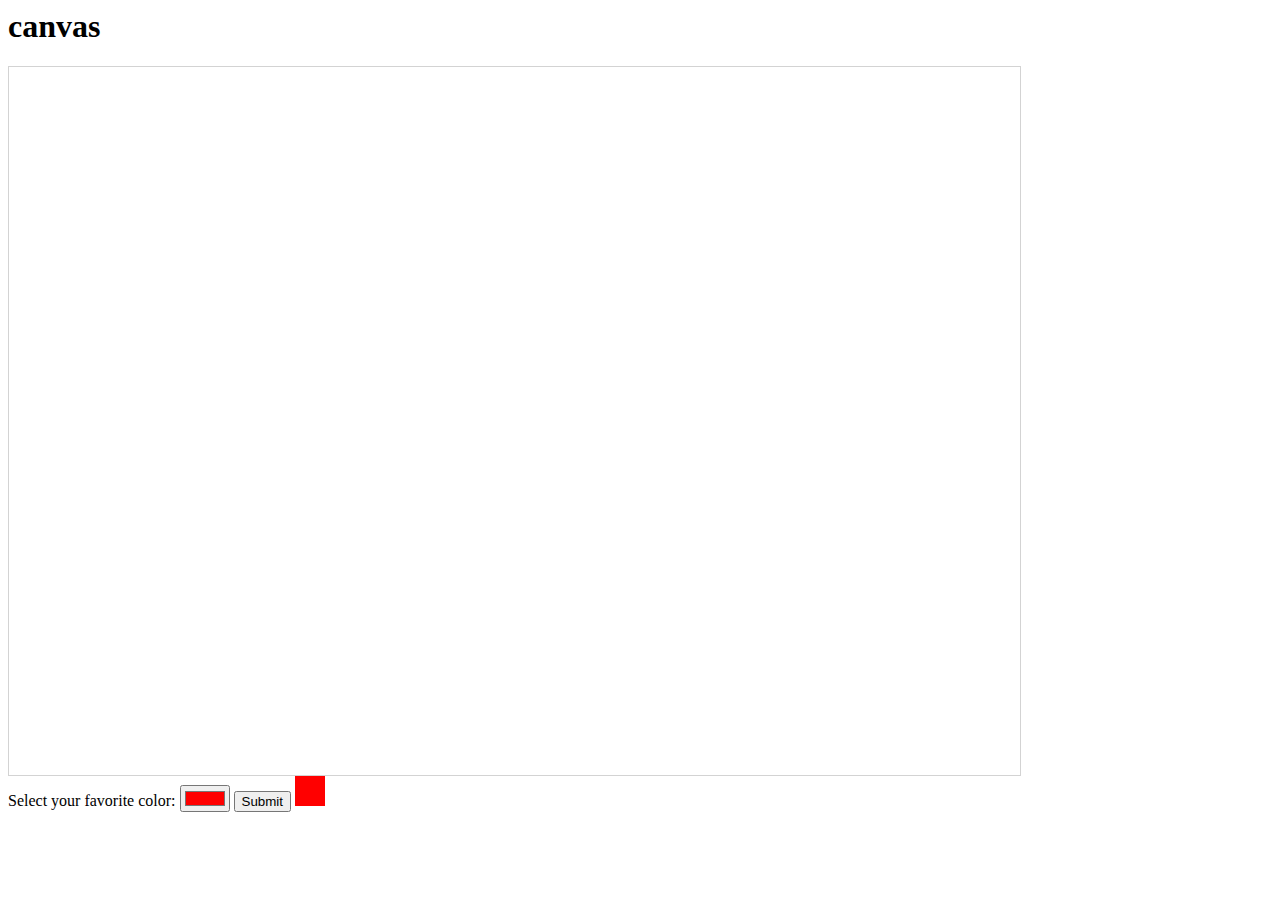
<file: canvas/canvas.html>
<!-- canvas.html -->
</!DOCTYPE html>
<html>
<head>
	<title> canvas for drawing</title>
	<link rel="stylesheet" href="style_canvas.css">
</head>
<body>
	<div class='row'>
		<h1 id='demo'>canvas</h1>
	</div>
	<canvas id="myCanvas" style="border:1px solid #d3d3d3;" onmousemove="myFunction(event)" >	Your browser does not support the HTML5 canvas tag.
	</canvas>
	<!-- <div id='mouse'>mouse</div> -->
	
	
		<br>
  		Select your favorite color:
  		<input id="new-color-value" type="color" name="favcolor" value="#ff0000" >
  		<button onclick="colorSelectorFunction()">Submit</button>
		<div class="rectangle" id='mouse'></div>
	
<script>
var canvas = document.getElementById("myCanvas");

function first(){
  if( /Android|webOS|iPhone|iPad|iPod|BlackBerry|IEMobile|Opera Mini/i.test(navigator.userAgent) ) {
	canvas.style.width="80%";
	canvas.style.height="80%";

	}

  window.setInterval(first, 2000);
 }
first()

// Prevent scrolling when touching the canvas
document.body.addEventListener("touchstart", function (e) {
  console.log('touch event')	
}, false);

document.body.addEventListener("touchmove", function (e) {
    touchFunction(e)
}, false);

document.addEventListener('keydown', keyFunction);

strokeColor="#FF0000"
penDown = true
myCanvas.width = 1024;
myCanvas.height = 1024;
window.addEventListener("orientationchange", function() {
  //console.log("the orientation of the device is now " + screen.orientation.angle);
  var context = canvas.getContext("2d");
  context.clearRect(0, 0, canvas.width, canvas.height);

});


function colorSelectorFunction(){
	var value = document.getElementById('new-color-value').value
	strokeColor = value
}
const mouse = {
    x : 0, y : 0,  // coordinates
    lastX : 0, lastY : 0, // last frames mouse position 
    b1 : false, b2 : false, b3 : false, // buttons
    buttonNames : ["b1","b2","b3"],  // named buttons
}
	function touchFunction(e){
		var x = e.touches[0].clientX;
	   var y = e.touches[0].clientY;

	   var bounds = canvas.getBoundingClientRect();
      mouse_x = x - bounds.left - scrollX;		
      mouse_y = y - bounds.top - scrollY;
	  mouse_x /=  bounds.width; 
      mouse_y /=  bounds.height; 
   
  	  mouse_x *= canvas.width;
  	  mouse_y *= canvas.height;

	  
	 drawFunction(mouse_x,mouse_y,x,y)
	}
	function myFunction(e) {
	  var x = e.clientX;
	  var y = e.clientY;
	  var coor = "Coordinates: (" + x + "," + y + ")";
	  document.getElementById("demo").innerHTML = coor;
      
	  var bounds = canvas.getBoundingClientRect();
      mouse.x = e.pageX - bounds.left - scrollX;		
      mouse.y = e.pageY - bounds.top - scrollY;
	  mouse.x /=  bounds.width; 
      mouse.y /=  bounds.height; 
  	  mouse.x *= canvas.width;
  	  mouse.y *= canvas.height;
		
	 drawFunction(mouse.x,mouse.y,x,y)
	}
	function drawFunction(mouse_x,mouse_y,x,y){
      // console.log(mouse_x,mouse_y)
	  var ctx = canvas.getContext("2d");
	  ctx.fillStyle = "#FF0000";
	  ctx.beginPath();
	  ctx.arc(mouse_x, mouse_y, 3, 0, 2 * Math.PI);
	  console.log(strokeColor)
	  ctx.strokeStyle = strokeColor;
	  if(penDown){
	  	ctx.stroke();
	  }	 
	  mouseFunction(x,y)
	}
	function mouseFunction(x,y){
		x=x-15
		y=y-15
		var d = document.getElementById('mouse');
		d.style.position = "absolute";
		d.style.left = x+'px';
		d.style.top = y+'px';
	}

	function clearCoor() {
	  document.getElementById("demo").innerHTML = "";
	}
	function keyFunction(e){
		console.log('key has been pressed')
		document.getElementById("demo").innerHTML = e.keyCode
		if(e.keyCode==66){
			color='blue'
			strokeColor='blue'
			console.log(strokeColor)
		}
		if(e.keyCode==71){
			color='green'
			strokeColor='green'
		}
		if(e.keyCode==82){
			color='red'
			strokeColor='red'
		}
		if(e.keyCode==89){
			color='yellow'
			strokeColor='yellow'
		}	
		if(e.keyCode==38){
			penDown=true
		}	
		if(e.keyCode==40){
			penDown=false
		}	
		if(e.keyCode==32){
			canvas.width = canvas.width;
	  		var context = canvas.getContext("2d");
			context.clearRect(0, 0, canvas.width, canvas.height);
		}	


	}
</script>
</body>


</html>
</file>
<file: canvas/style_canvas.css>
#myCanvas{
   cursor:none;
   width:80%;
   height:80%;
}
#mouse{
	display:inline-block;
}
.rectangle {
  height: 30px;
  width: 30px;
  background-color:red;
}
/*@media only screen and (max-device-width: 380px) {
	#myCanvas{
		width:80%;
		height:80%;
		cursor:none;
	}
} */
</file>
